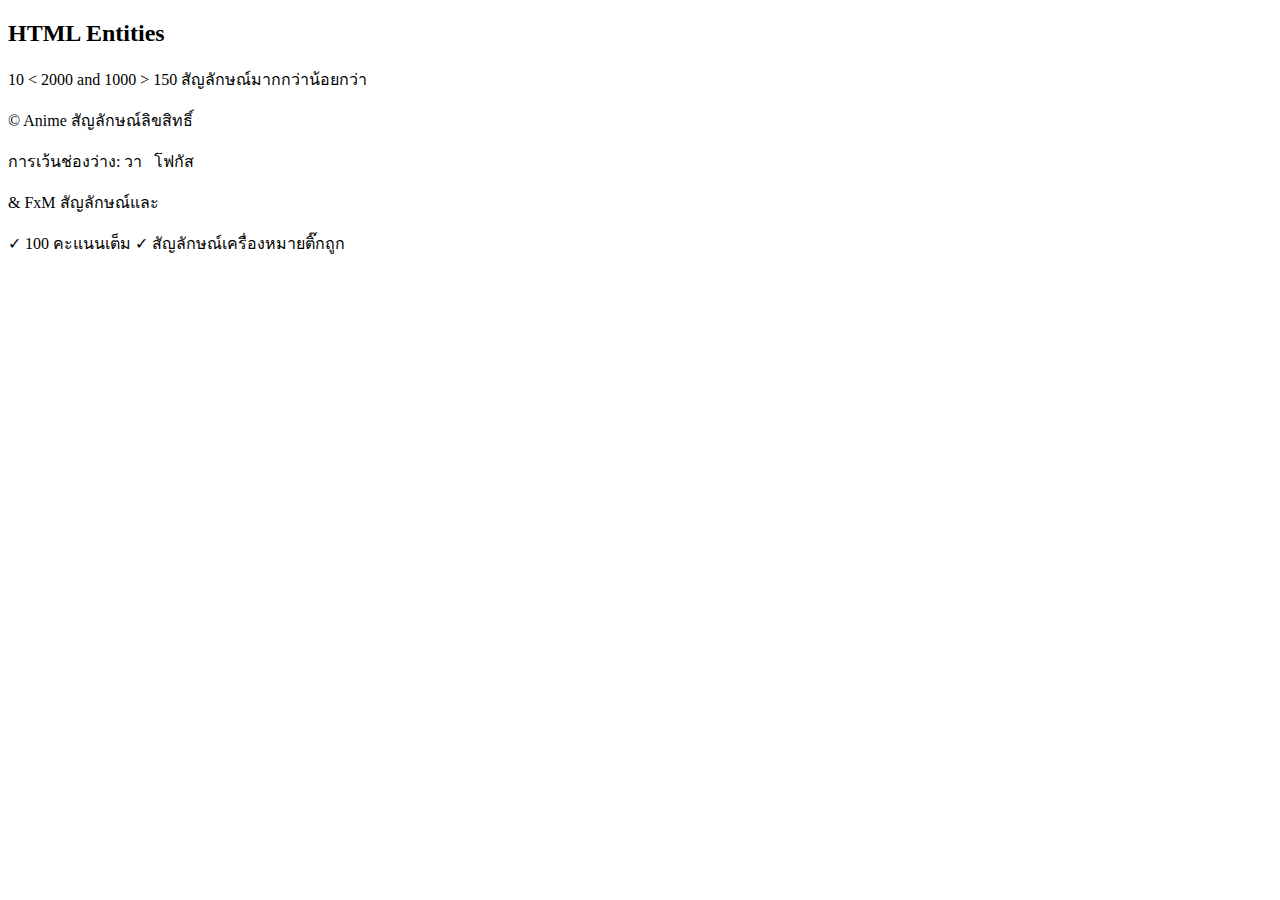
<file: entities2.html>
<!DOCTYPE html>
<html>
<body>
<h2>HTML Entities</h2>

<p>10 &lt; 2000 and 1000 &gt; 150 สัญลักษณ์มากกว่าน้อยกว่า</p>
<p>&copy; Anime สัญลักษณ์ลิขสิทธิ์</p>
<p>การเว้นช่องว่าง: วา&nbsp;&nbsp;&nbsp;โฟกัส</p>
<p>&amp;  FxM สัญลักษณ์และ</p>
<p>&check; 100 คะแนนเต็ม &check; สัญลักษณ์เครื่องหมายติ๊กถูก</p>
</body>
</html>
</file>
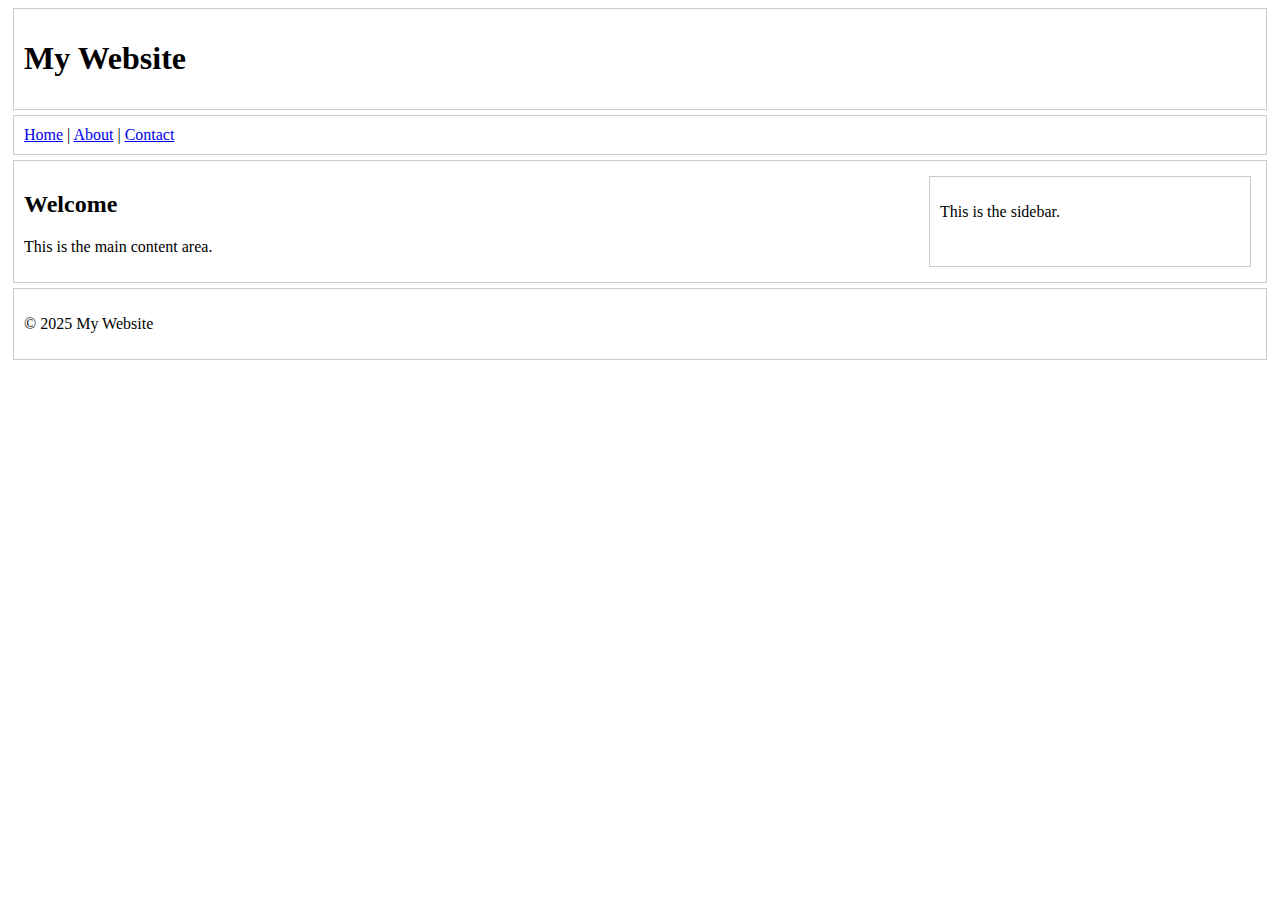
<file: layout.html>
<!DOCTYPE html>
<html>

<head>
    <title>My Web Layout</title>
    <style>
        header,
        nav,
        main,
        aside,
        footer {
            border: 1px solid #ccc;
            padding: 10px;
            margin: 5px;
        }

        main {
            display: flex;
        }

        section {
            flex: 3;
        }

        aside {
            flex: 1;
        }
    </style>
</head>

<body>

    <header>
        <h1>My Website</h1>
    </header>

    <nav>
        <a href="#">Home</a> |
        <a href="#">About</a> |
        <a href="#">Contact</a>
    </nav>

    <main>
        <section>
            <h2>Welcome</h2>
            <p>This is the main content area.</p>
        </section>
        <aside>
            <p>This is the sidebar.</p>
        </aside>
    </main>
    <footer>
        <p>© 2025 My Website</p>
    </footer>

</body>

</html>
</file>
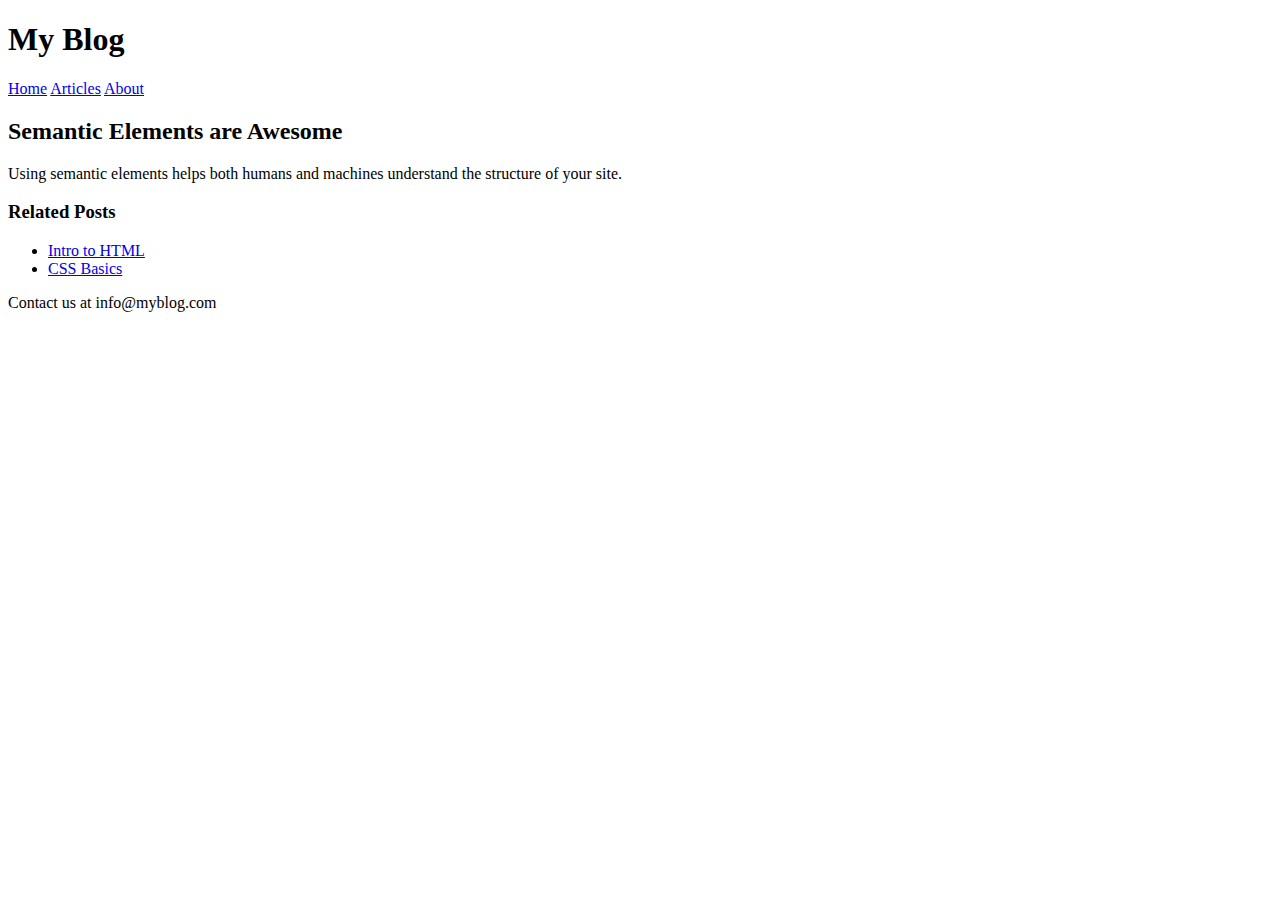
<file: semantic_blog.html>
<!DOCTYPE html>
<html>

<head>
    <title>Blog Example</title>
    <meta charset="UTF-8">
</head>

<body>
    <header>
        <h1>My Blog</h1>
        <nav>
            <a href="#">Home</a>
            <a href="#">Articles</a>
            <a href="#">About</a>
        </nav>
    </header>

    <main>

        <article>
            <h2>Semantic Elements are Awesome</h2>
            <p>Using semantic elements helps both humans and machines understand the structure of your
                site.</p>
        </article>

        <aside>
            <h3>Related Posts</h3>
            <ul>
                <li><a href="#">Intro to HTML</a></li>
                <li><a href="#">CSS Basics</a></li>
            </ul>
        </aside>
    </main>

    <footer>
        <p>Contact us at info@myblog.com</p>
    </footer>
</body>

</html>
</file>
